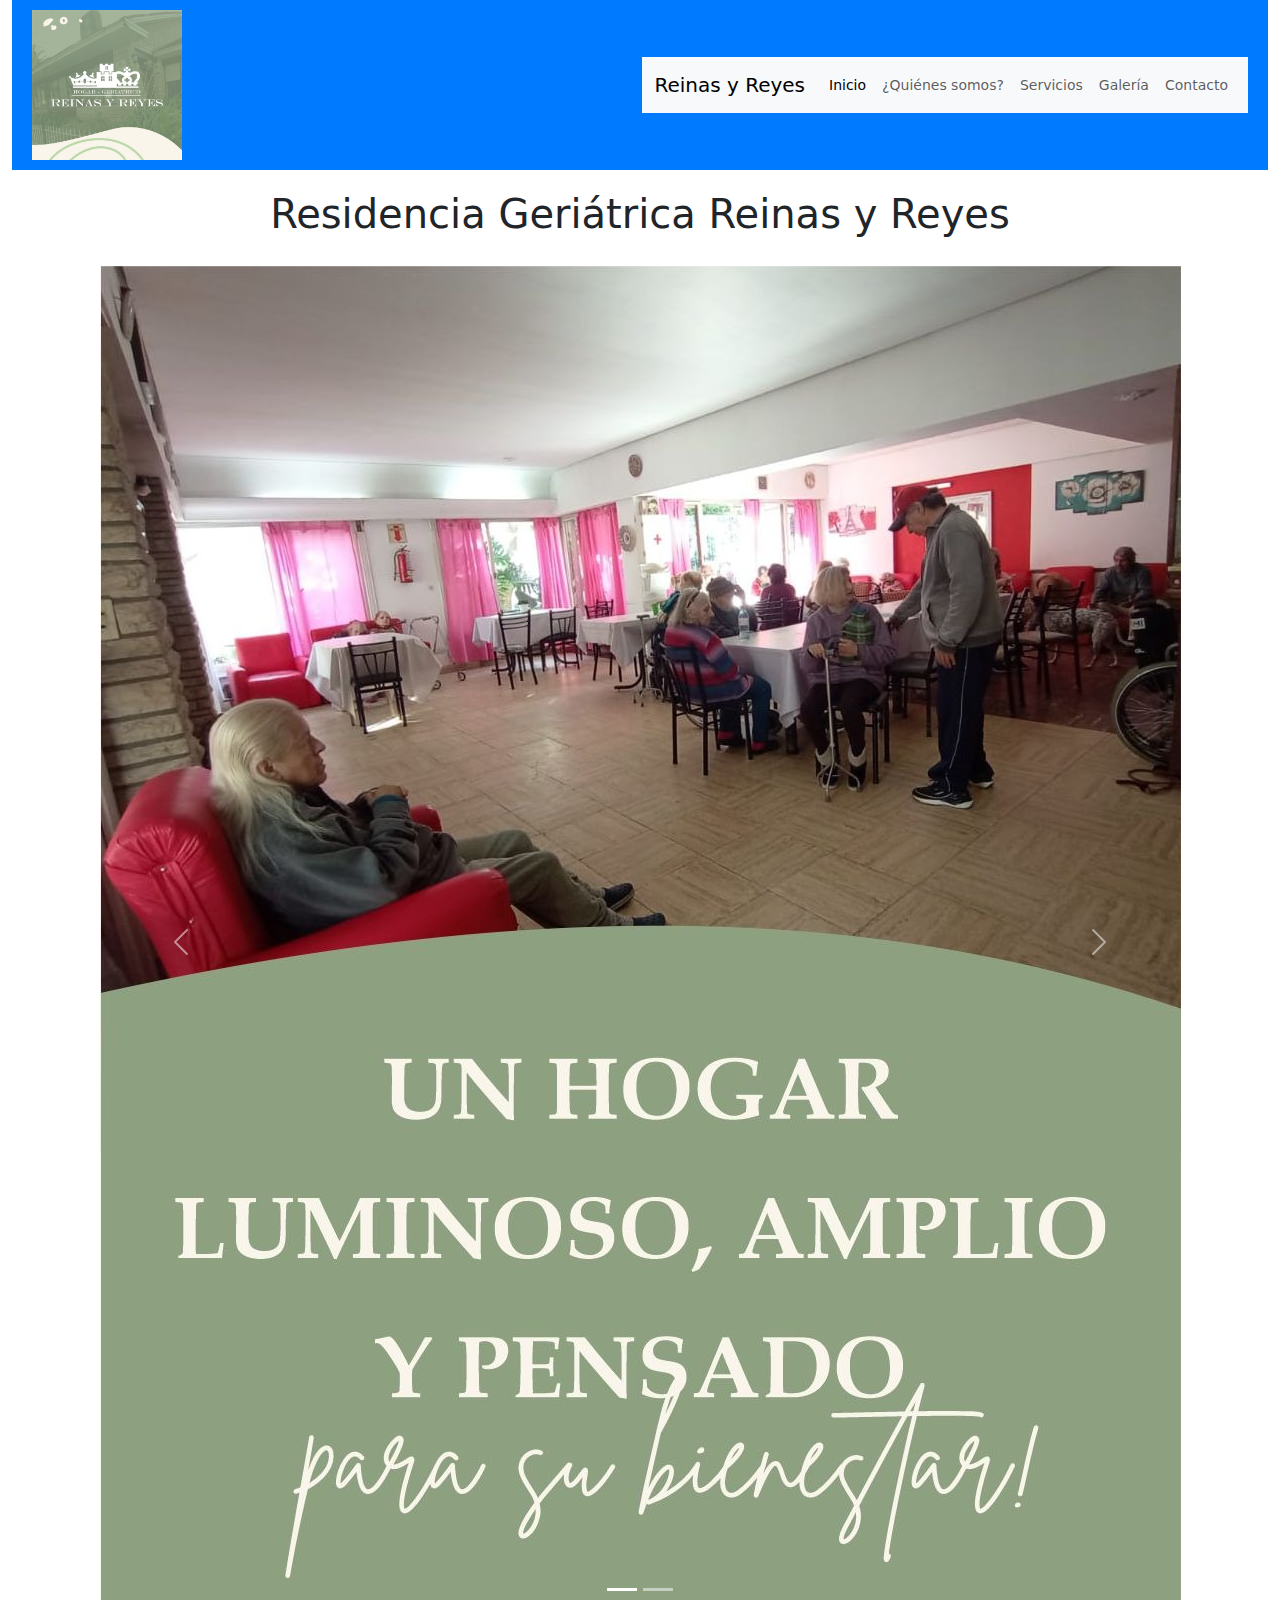
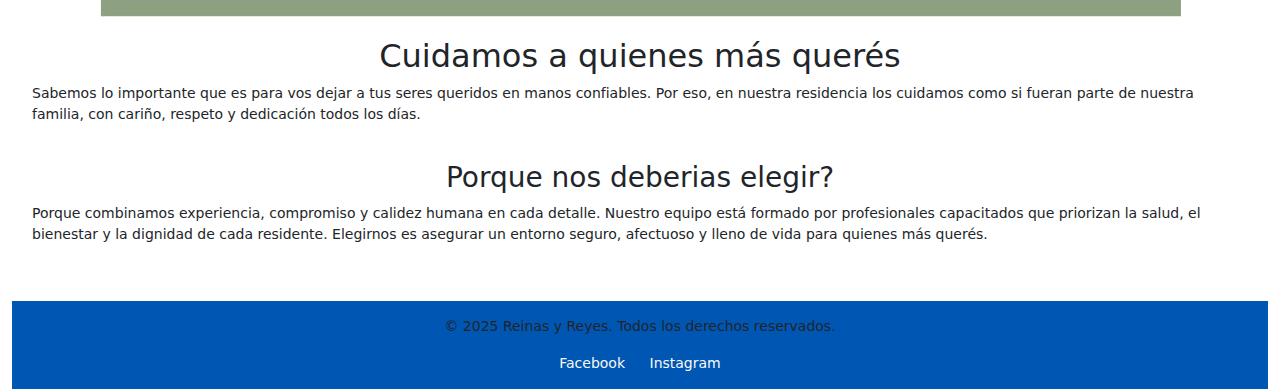
<file: index.html>
<!DOCTYPE html>
<html lang="es">
<head>
  <meta charset="UTF-8">
  <meta name="viewport" content="width=device-width, initial-scale=1.0">
  <link rel="stylesheet" href="https://cdn.jsdelivr.net/npm/bootstrap@5.3.7/dist/css/bootstrap.min.css">
  <link rel="stylesheet" href="./style/main.css">
  <title>Reinas y Reyes</title>

</head>
<body>

  <div class="container-fluid">








  <!-- Encabezado -->

  <header class="header-flex">

  <img src="./imagenes/WhatsApp Image 2025-06-04 at 9.12.32 AM.jpeg" alt="Logo Reinas y Reyes" class="logo-residencia">

 <nav class="navbar navbar-expand-lg navbar-light bg-light">
   <div class="container-fluid">
      <a class="navbar-brand" href="#">Reinas y Reyes</a>
      <button class="navbar-toggler" type="button" data-bs-toggle="collapse" data-bs-target="#navbarNav"
        aria-controls="navbarNav" aria-expanded="false" aria-label="Alternar navegación">
        <span class="navbar-toggler-icon"></span>
      </button>
     <div class="collapse navbar-collapse" id="navbarNav">
       <ul class="navbar-nav ms-auto">
          <li class="nav-item">
            <a class="nav-link active" aria-current="page" href="#">Inicio</a>
          </li>
          <li class="nav-item">
            <a class="nav-link" href="./pages/quienesSomos.html">¿Quiénes somos?</a>
          </li>
          <li class="nav-item">
            <a class="nav-link" href="./pages/servicios.html">Servicios</a>
          </li>
          <li class="nav-item">
            <a class="nav-link" href="./pages/galeria.html">Galería</a>
          </li>
          <li class="nav-item">
            <a class="nav-link" href="./pages/contacto.html">Contacto</a>
          </li>
       </ul>
     </div>
   </div>
 </nav>
 </header>









  <!-- Contenido principal -->
  <main>

    <h1>Residencia Geriátrica Reinas y Reyes</h1>



    <div id="carouselExampleIndicators" class="carousel slide" data-bs-ride="carousel">
    <div class="carousel-indicators">
    <button type="button" data-bs-target="#carouselExampleIndicators" data-bs-slide-to="0" class="active" aria-current="true" aria-label="Slide 1"></button>
    <button type="button" data-bs-target="#carouselExampleIndicators" data-bs-slide-to="1" aria-label="Slide 2"></button>
    </div>
    <div class="carousel-inner">
    <div class="carousel-item active">
      <img src="./imagenes/WhatsApp Image 2025-06-04 at 9.06.47 AM.jpeg" class="d-block w-100" alt="Foto residencia">
    </div>
    <div class="carousel-item">
      <img src="imagenes/WhatsApp Image 2025-06-04 at 9.06.13 AM (1).jpeg" class="d-block w-100" alt="Foto institucional">
    </div>
    </div>
    <button class="carousel-control-prev" type="button" data-bs-target="#carouselExampleIndicators" data-bs-slide="prev">
    <span class="carousel-control-prev-icon" aria-hidden="true"></span>
    <span class="visually-hidden">Anterior</span>
    </button>
    <button class="carousel-control-next" type="button" data-bs-target="#carouselExampleIndicators" data-bs-slide="next">
    <span class="carousel-control-next-icon" aria-hidden="true"></span>
    <span class="visually-hidden">Siguiente</span>
    </button>
    </div>







   <section >

      <h2>Cuidamos a quienes más querés</h2>
      <p>
        Sabemos lo importante que es para vos dejar a tus seres queridos en manos confiables. Por eso, en nuestra residencia los cuidamos como si fueran parte de nuestra familia, con cariño, respeto y dedicación todos los días.
      </p>


    </section>

    <!-- seccion de quienes somos -->
    <section id="porque elegirnos">

      <h3>Porque nos deberias elegir?</h3>





     <p>
        Porque combinamos experiencia, compromiso y calidez humana en cada detalle. Nuestro equipo está formado por profesionales capacitados que priorizan la salud, el bienestar y la dignidad de cada residente. Elegirnos es asegurar un entorno seguro, afectuoso y lleno de vida para quienes más querés.
     </p>

    </section>








  </main>

  <!-- Pie de página -->
  <footer>
    <p>&copy; 2025 Reinas y Reyes. Todos los derechos reservados.</p>
    <div>

      <a href="https://www.facebook.com/share/1EgzeKGYCM/?mibextid=wwXIfr" target="_blank">Facebook</a>
      <a href="https://www.instagram.com/reinasyreyesmdp?igsh=MThzOGFrcG9ueWZz" target="_blank">Instagram</a>

    </div>
  </footer>

  <script src="https://cdn.jsdelivr.net/npm/bootstrap@5.3.7/dist/js/bootstrap.bundle.min.js"></script>



  </div>









</body>
</html>
</file>
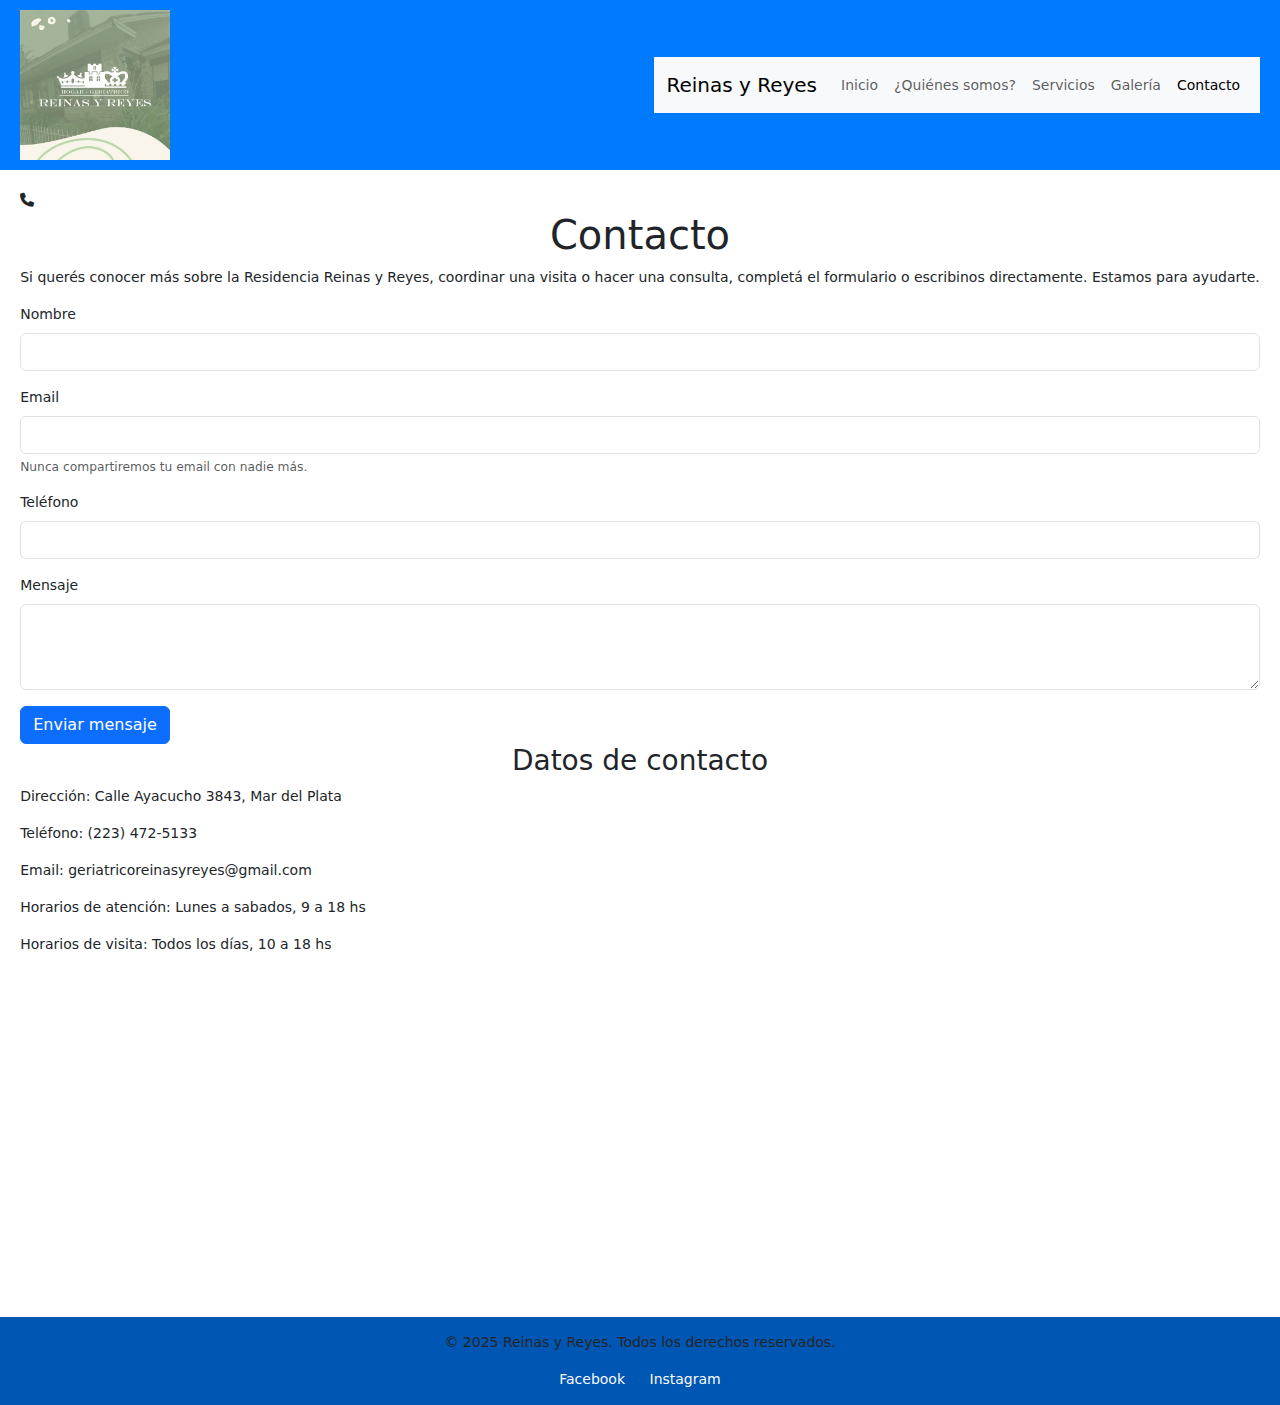
<file: pages/contacto.html>
<!DOCTYPE html>
<html lang="en">
<head>
    <meta charset="UTF-8">
    <meta name="viewport" content="width=device-width, initial-scale=1.0">
    <title>contacto</title>
    <link rel="stylesheet" href="	https://cdn.jsdelivr.net/npm/bootstrap@5.3.7/dist/css/bootstrap.min.css">
    <link rel="stylesheet" href="https://cdnjs.cloudflare.com/ajax/libs/font-awesome/6.5.0/css/all.min.css">
    <link rel="stylesheet" href="../style/main.css">

</head>
<body>
    
  <header class="header-flex">
  <img src="../imagenes/WhatsApp Image 2025-06-04 at 9.12.32 AM.jpeg" alt="Logo Reinas y Reyes" class="logo-residencia">

  <nav class="navbar navbar-expand-lg navbar-light bg-light">
     <div class="container-fluid">
      <a class="navbar-brand" href="../index.html">Reinas y Reyes</a>
      <button 
        class="navbar-toggler" 
        type="button" 
        data-bs-toggle="collapse" 
        data-bs-target="#navbarNav" 
        aria-controls="navbarNav" 
        aria-expanded="false" 
        aria-label="Alternar navegación">
        <span class="navbar-toggler-icon"></span>
      </button>

      <div class="collapse navbar-collapse" id="navbarNav">
        <ul class="navbar-nav ms-auto">
          <li class="nav-item">
            <a class="nav-link" href="../index.html">Inicio</a>
          </li>
          <li class="nav-item">
            <a class="nav-link" href="./quienesSomos.html">¿Quiénes somos?</a>
          </li>
          <li class="nav-item">
            <a class="nav-link" href="./servicios.html">Servicios</a>
          </li>
          <li class="nav-item">
            <a class="nav-link" href="./galeria.html">Galería</a>
          </li>
          <li class="nav-item">
            <a class="nav-link active" aria-current="page" href="#">Contacto</a>
          </li>
        </ul>
      </div>
     </div>
  </nav>
 </header>

 
   
  

 
  <main>
        <section id="contacto">
           <i class="fa-solid fa-phone"></i>
           <h1>Contacto</h1>
           <p>
          Si querés conocer más sobre la Residencia Reinas y Reyes, coordinar una visita o hacer una consulta, completá el formulario o escribinos directamente. Estamos para ayudarte.
          </p>

          <!-- Formulario -->
         <form>
             <div class="mb-3">
                 <label for="nombre" class="form-label">Nombre</label>
                 <input type="text" class="form-control" id="nombre" name="nombre" required>
             </div>

              <div class="mb-3">
                  <label for="email" class="form-label">Email</label>
                  <input type="email" class="form-control" id="email" name="email" required>
                  <div id="emailHelp" class="form-text">Nunca compartiremos tu email con nadie más.</div>
               </div>

               <div class="mb-3">
                  <label for="telefono" class="form-label">Teléfono</label>
                  <input type="tel" class="form-control" id="telefono" name="telefono">
              </div>

                <div class="mb-3">
                   <label for="mensaje" class="form-label">Mensaje</label>
                   <textarea class="form-control" id="mensaje" name="mensaje" rows="3" required></textarea>
                </div>

               <button type="submit" class="btn btn-primary">Enviar mensaje</button>
          </form>


         <!-- Datos de contacto -->
         <div>
             <h3>Datos de contacto</h3>
             <p> Dirección: Calle Ayacucho 3843, Mar del Plata</p>
             <p> Teléfono: (223) 472-5133</p>
             <p> Email: geriatricoreinasyreyes@gmail.com</p>
             <p> Horarios de atención: Lunes a sabados, 9 a 18 hs</p>
             <p> Horarios de visita: Todos los días, 10 a 18 hs</p>
          </div>

         <!-- Mapa -->
         <div>
             <iframe src="https://www.google.com/maps/embed?pb=!1m18!1m12!1m3!1d3358.1234567890123!2d-57.55789012345678!3d-38.00123456789012!2m3!1f0!2f0!3f0!3m2!1i1024!2i768!4f13.1!3m3!1m2!1s0x9584d9c1a2b3c4d5%3A0x1234567890abcdef!2sAyacucho%203843%2C%20Mar%20del%20Plata%2C%20Buenos%20Aires%2C%20Argentina!5e0!3m2!1ses-419!2sar!4v1620000000000!5m2!1ses-419!2sar" width="100%" height="300" style="border:0;" allowfullscreen="" loading="lazy"></iframe>
          </div>
      </section>
 </main>

  <footer>
    <p>&copy; 2025 Reinas y Reyes. Todos los derechos reservados.</p>
    <div>
      <a href="https://www.facebook.com/share/1EgzeKGYCM/?mibextid=wwXIfr" target="_blank">Facebook</a>
      <a href="https://www.instagram.com/reinasyreyesmdp?igsh=MThzOGFrcG9ueWZz" target="_blank">Instagram</a>
    </div>
  </footer>

   <script src="https://cdn.jsdelivr.net/npm/bootstrap@5.3.7/dist/js/bootstrap.bundle.min.js"></script>


    
</body>
</html>
</file>
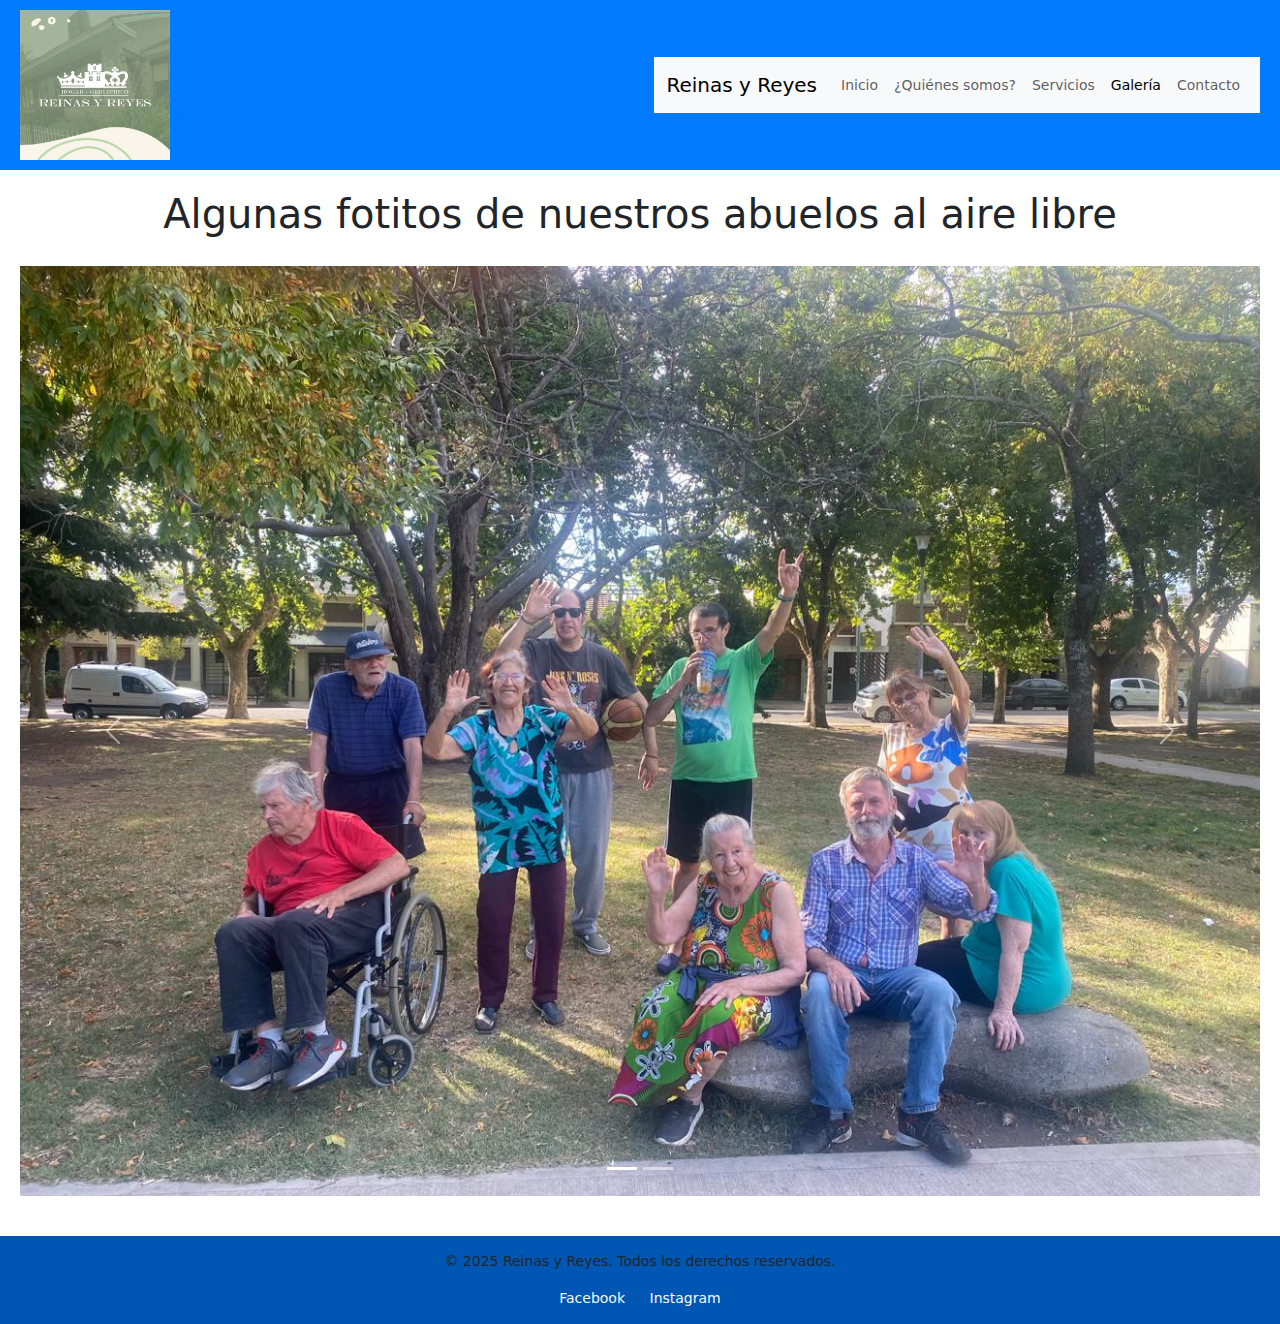
<file: pages/galeria.html>
<!DOCTYPE html>
<html lang="en">
<head>
    <meta charset="UTF-8">
    <meta name="viewport" content="width=device-width, initial-scale=1.0">
    <title>galeria</title>
    <link rel="stylesheet" href="	https://cdn.jsdelivr.net/npm/bootstrap@5.3.7/dist/css/bootstrap.min.css">
    <link rel="stylesheet" href="../style/main.css">

</head>
<body>
 <header class="header-flex">
  <img src="../imagenes/WhatsApp Image 2025-06-04 at 9.12.32 AM.jpeg" alt="Logo Reinas y Reyes" class="logo-residencia">

  <nav class="navbar navbar-expand-lg navbar-light bg-light">
    <div class="container-fluid">
      <a class="navbar-brand" href="../index.html">Reinas y Reyes</a>
      <button 
        class="navbar-toggler" 
        type="button" 
        data-bs-toggle="collapse" 
        data-bs-target="#navbarNav" 
        aria-controls="navbarNav" 
        aria-expanded="false" 
        aria-label="Alternar navegación">
        <span class="navbar-toggler-icon"></span>
      </button>

      <div class="collapse navbar-collapse" id="navbarNav">
        <ul class="navbar-nav ms-auto">
          <li class="nav-item">
            <a class="nav-link" href="../index.html">Inicio</a>
          </li>
          <li class="nav-item">
            <a class="nav-link" href="./quienesSomos.html">¿Quiénes somos?</a>
          </li>
          <li class="nav-item">
            <a class="nav-link" href="./servicios.html">Servicios</a>
          </li>
          <li class="nav-item">
            <a class="nav-link active" aria-current="page" href="#">Galería</a>
          </li>
          <li class="nav-item">
            <a class="nav-link" href="./contacto.html">Contacto</a>
          </li>
        </ul>
      </div>
    </div>
  </nav>
 </header>


    
  <main>
  <h1>Algunas fotitos de nuestros abuelos al aire libre</h1>

  <div id="carouselGaleria" class="carousel slide" data-bs-ride="carousel">
    <div class="carousel-indicators">
      <button type="button" data-bs-target="#carouselGaleria" data-bs-slide-to="0" class="active" aria-current="true" aria-label="Slide 1"></button>
      <button type="button" data-bs-target="#carouselGaleria" data-bs-slide-to="1" aria-label="Slide 2"></button>
    </div>
    <div class="carousel-inner">
      <div class="carousel-item active">
        <img src="../imagenes/WhatsApp Image 2025-06-04 at 1.34.12 PM.jpeg" class="d-block w-100 fotos-varias" alt="Foto 1 abuelos al aire libre">
      </div>
      <div class="carousel-item">
        <img src="../imagenes/WhatsApp Image 2025-06-04 at 1.54.42 PM.jpeg" class="d-block w-100 fotos-varias" alt="Foto 2 abuelos al aire libre">
      </div>
    </div>
    <button class="carousel-control-prev" type="button" data-bs-target="#carouselGaleria" data-bs-slide="prev">
      <span class="carousel-control-prev-icon" aria-hidden="true"></span>
      <span class="visually-hidden">Anterior</span>
    </button>
    <button class="carousel-control-next" type="button" data-bs-target="#carouselGaleria" data-bs-slide="next">
      <span class="carousel-control-next-icon" aria-hidden="true"></span>
      <span class="visually-hidden">Siguiente</span>
    </button>
  </div>
  </main>


   


  

  

  <footer>
    <p>&copy; 2025 Reinas y Reyes. Todos los derechos reservados.</p>
    <div>
      <a href="https://www.facebook.com/share/1EgzeKGYCM/?mibextid=wwXIfr" target="_blank">Facebook</a>
      <a href="https://www.instagram.com/reinasyreyesmdp?igsh=MThzOGFrcG9ueWZz" target="_blank">Instagram</a>
    </div>
  </footer>

  <script src="https://cdn.jsdelivr.net/npm/bootstrap@5.3.7/dist/js/bootstrap.bundle.min.js"></script>
    
</body>
</html>
</file>
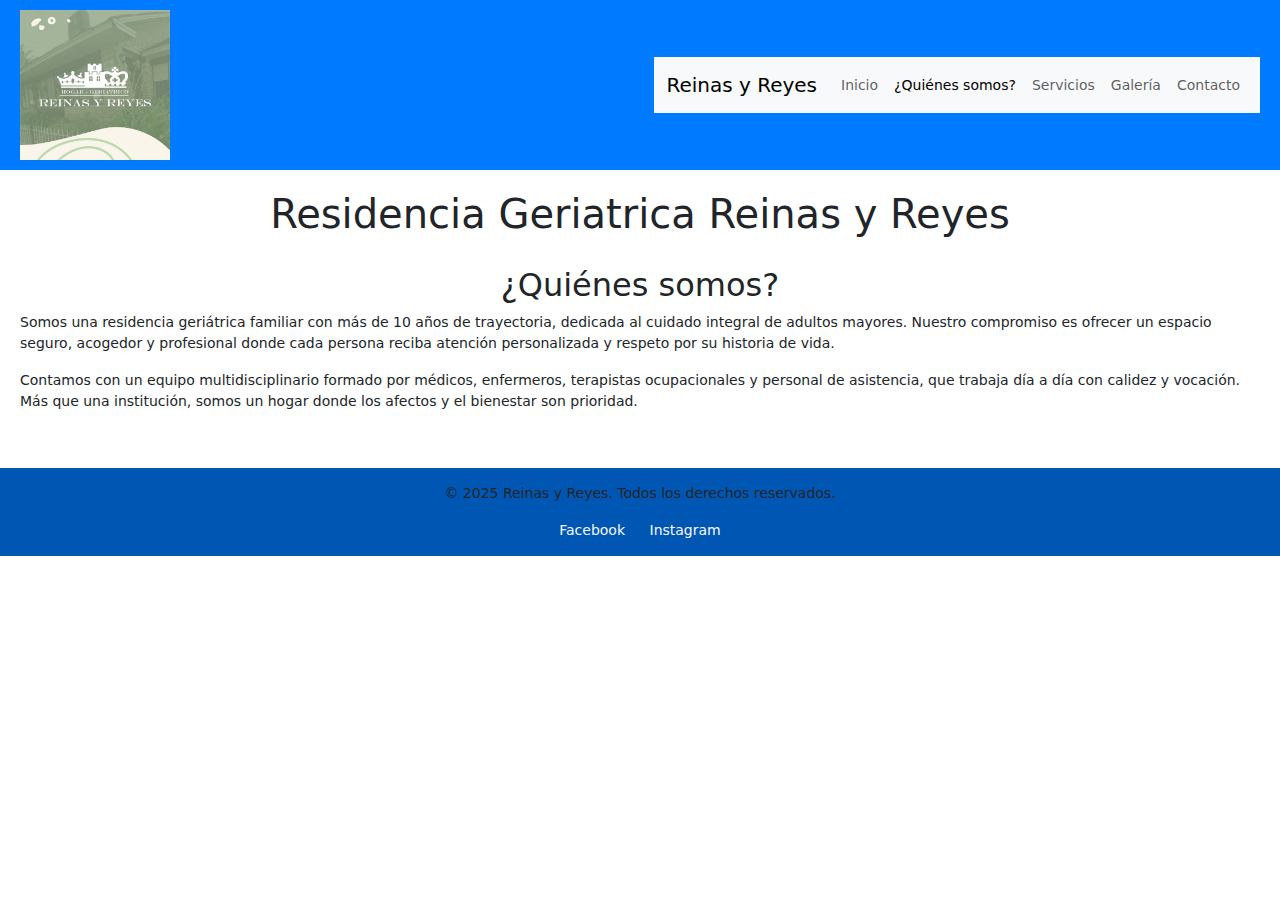
<file: pages/quienesSomos.html>
<!DOCTYPE html>
<html lang="en">
<head>
    <meta charset="UTF-8">
    <meta name="viewport" content="width=device-width, initial-scale=1.0">
    <title>quienes somos</title>
    <link rel="stylesheet" href="	https://cdn.jsdelivr.net/npm/bootstrap@5.3.7/dist/css/bootstrap.min.css">
    <link rel="stylesheet" href="../style/main.css">

</head>
<body>
  <header class="header-flex">
    <img src="../imagenes/WhatsApp Image 2025-06-04 at 9.12.32 AM.jpeg" alt="Logo Reinas y Reyes" class="logo-residencia">

   <nav class="navbar navbar-expand-lg navbar-light bg-light">
     <div class="container-fluid">
      <a class="navbar-brand" href="../index.html">Reinas y Reyes</a>
      <button class="navbar-toggler" type="button" data-bs-toggle="collapse" data-bs-target="#navbarNav"
        aria-controls="navbarNav" aria-expanded="false" aria-label="Alternar navegación">
        <span class="navbar-toggler-icon"></span>
      </button>

      <div class="collapse navbar-collapse" id="navbarNav">
        <ul class="navbar-nav ms-auto">
          <li class="nav-item">
            <a class="nav-link" href="../index.html">Inicio</a>
          </li>
          <li class="nav-item">
            <a class="nav-link active" aria-current="page" href="#">¿Quiénes somos?</a>
          </li>
          <li class="nav-item">
            <a class="nav-link" href="./servicios.html">Servicios</a>
          </li>
          <li class="nav-item">
            <a class="nav-link" href="./galeria.html">Galería</a>
          </li>
          <li class="nav-item">
            <a class="nav-link" href="./contacto.html">Contacto</a>
          </li>
        </ul>
      </div>
     </div>
   </nav>
 </header>

  
 

  

   



  <main>
    <h1>Residencia Geriatrica Reinas y Reyes</h1>
    <section id="quienes-somos">
    <h2>¿Quiénes somos?</h2>
    
    <p>
      Somos una residencia geriátrica familiar con más de 10 años de trayectoria, dedicada al cuidado integral de adultos mayores. Nuestro compromiso es ofrecer un espacio seguro, acogedor y profesional donde cada persona reciba atención personalizada y respeto por su historia de vida.
    </p>
    <p>
      Contamos con un equipo multidisciplinario formado por médicos, enfermeros, terapistas ocupacionales y personal de asistencia, que trabaja día a día con calidez y vocación. Más que una institución, somos un hogar donde los afectos y el bienestar son prioridad.
    </p>
   </section>





  </main>

  <footer>
    <p>&copy; 2025 Reinas y Reyes. Todos los derechos reservados.</p>
    <div>
      <a href="https://www.facebook.com/share/1EgzeKGYCM/?mibextid=wwXIfr" target="_blank">Facebook</a>
      <a href="https://www.instagram.com/reinasyreyesmdp?igsh=MThzOGFrcG9ueWZz" target="_blank">Instagram</a>
    </div>
  </footer>


  <script src="https://cdn.jsdelivr.net/npm/bootstrap@5.3.7/dist/js/bootstrap.bundle.min.js"></script>







</body>
</html>
</file>
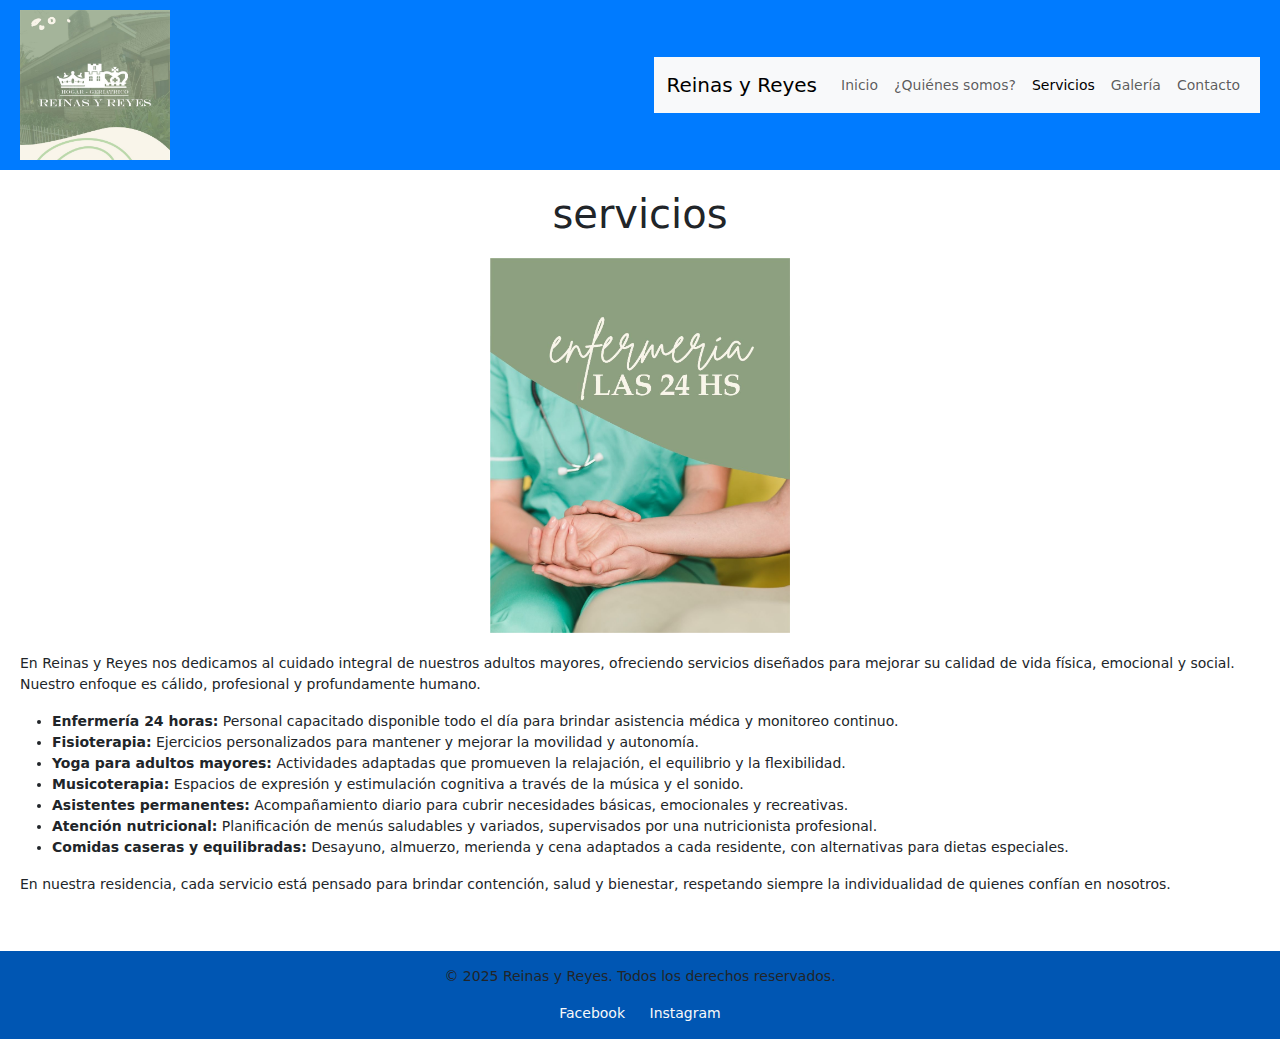
<file: pages/servicios.html>
<!DOCTYPE html>
<html lang="en">
<head>
    <meta charset="UTF-8">
    <meta name="viewport" content="width=device-width, initial-scale=1.0">
    <title>servicios</title>
    <link rel="stylesheet" href="	https://cdn.jsdelivr.net/npm/bootstrap@5.3.7/dist/css/bootstrap.min.css">
    <link rel="stylesheet" href="../style/main.css">

</head>
<body>
 <header class="header-flex">
  <img src="../imagenes/WhatsApp Image 2025-06-04 at 9.12.32 AM.jpeg" alt="" class="logo-residencia">

  <nav class="navbar navbar-expand-lg navbar-light bg-light">
     <div class="container-fluid">
      <a class="navbar-brand" href="../index.html">Reinas y Reyes</a>
      <button 
        class="navbar-toggler" 
        type="button" 
        data-bs-toggle="collapse" 
        data-bs-target="#navbarNav"
        aria-controls="navbarNav" 
        aria-expanded="false" 
        aria-label="Alternar navegación">
        <span class="navbar-toggler-icon"></span>
      </button>

      <div class="collapse navbar-collapse" id="navbarNav">
        <ul class="navbar-nav ms-auto">
          <li class="nav-item">
            <a class="nav-link" href="../index.html">Inicio</a>
          </li>
          <li class="nav-item">
            <a class="nav-link" href="./quienesSomos.html">¿Quiénes somos?</a>
          </li>
          <li class="nav-item">
            <a class="nav-link active" aria-current="page" href="#">Servicios</a>
          </li>
          <li class="nav-item">
            <a class="nav-link" href="./galeria.html">Galería</a>
          </li>
          <li class="nav-item">
            <a class="nav-link" href="./contacto.html">Contacto</a>
          </li>
        </ul>
      </div>
    </div>
  </nav>
  </header>

      

     
  

  <main>
  <section id="servicios">
       <h1>servicios</h1>
      <img src="../imagenes/WhatsApp Image 2025-06-04 at 9.07.05 AM.jpeg" class="imagen-servicios" alt="">
      
      <p>
         En Reinas y Reyes nos dedicamos al cuidado integral de nuestros adultos mayores, ofreciendo servicios diseñados para mejorar su calidad de vida física, emocional y social. Nuestro enfoque es cálido, profesional y profundamente humano.
      </p>

      <ul>
           <li>
              <strong> Enfermería 24 horas:</strong> Personal capacitado disponible todo el día para brindar asistencia médica y monitoreo continuo.
          </li>

          <li>
              <strong> Fisioterapia:</strong> Ejercicios personalizados para mantener y mejorar la movilidad y autonomía.
         </li>

          <li>
              <strong> Yoga para adultos mayores:</strong> Actividades adaptadas que promueven la relajación, el equilibrio y la flexibilidad.
         </li>

         <li>
              <strong> Musicoterapia:</strong> Espacios de expresión y estimulación cognitiva a través de la música y el sonido.
         </li>

         <li>
              <strong> Asistentes permanentes:</strong> Acompañamiento diario para cubrir necesidades básicas, emocionales y recreativas.
         </li>

          <li>
              <strong> Atención nutricional:</strong> Planificación de menús saludables y variados, supervisados por una nutricionista profesional.
          </li>

         <li>
              <strong> Comidas caseras y equilibradas:</strong> Desayuno, almuerzo, merienda y cena adaptados a cada residente, con alternativas para dietas especiales.
         </li>
      </ul>
       

      <p>
      En nuestra residencia, cada servicio está pensado para brindar contención, salud y bienestar, respetando siempre la individualidad de quienes confían en nosotros.
      </p>
  </section>
</main>

<footer>
    <p>&copy; 2025 Reinas y Reyes. Todos los derechos reservados.</p>
    <div>
      <a href="https://www.facebook.com/share/1EgzeKGYCM/?mibextid=wwXIfr" target="_blank">Facebook</a>
      <a href="https://www.instagram.com/reinasyreyesmdp?igsh=MThzOGFrcG9ueWZz" target="_blank">Instagram</a>
    </div>
  </footer>
  
  <script src="https://cdn.jsdelivr.net/npm/bootstrap@5.3.7/dist/js/bootstrap.bundle.min.js"></script>

    
</body>
</html>
</file>
<file: style/main.css>
footer {
  text-align: center;
  padding: 15px;
  background-color: #0056b3;
  margin-top: 20px;
}
footer a {
  margin: 0 10px;
  text-decoration: none;
  color: #f8f9fa;
}
footer a:hover {
  color: #0056b3;
}

main {
  display: flex;
  flex-direction: column;
  align-items: center;
  padding: 20px;
  gap: 20px;
}

.imagen-servicios {
  width: 300px;
  height: auto;
  margin: 20px auto;
  display: block;
}

.header-flex {
  display: flex;
  flex-direction: row;
  justify-content: space-between;
  align-items: center;
  padding: 10px 20px;
  background-color: #007bff;
}

.logo-residencia {
  width: 150px;
  height: auto;
}

@media (max-width: 768px) {
  .header-flex {
    flex-direction: column;
    align-items: center;
  }
}
@media (max-width: 480px) {
  .logo-residencia {
    width: 100px;
  }
}
* {
  margin: 0;
  padding: 0;
}

body {
  font-size: 14px;
}

main h1, main h2, main h3 {
  text-align: center;
}

/*# sourceMappingURL=main.css.map */
</file>
